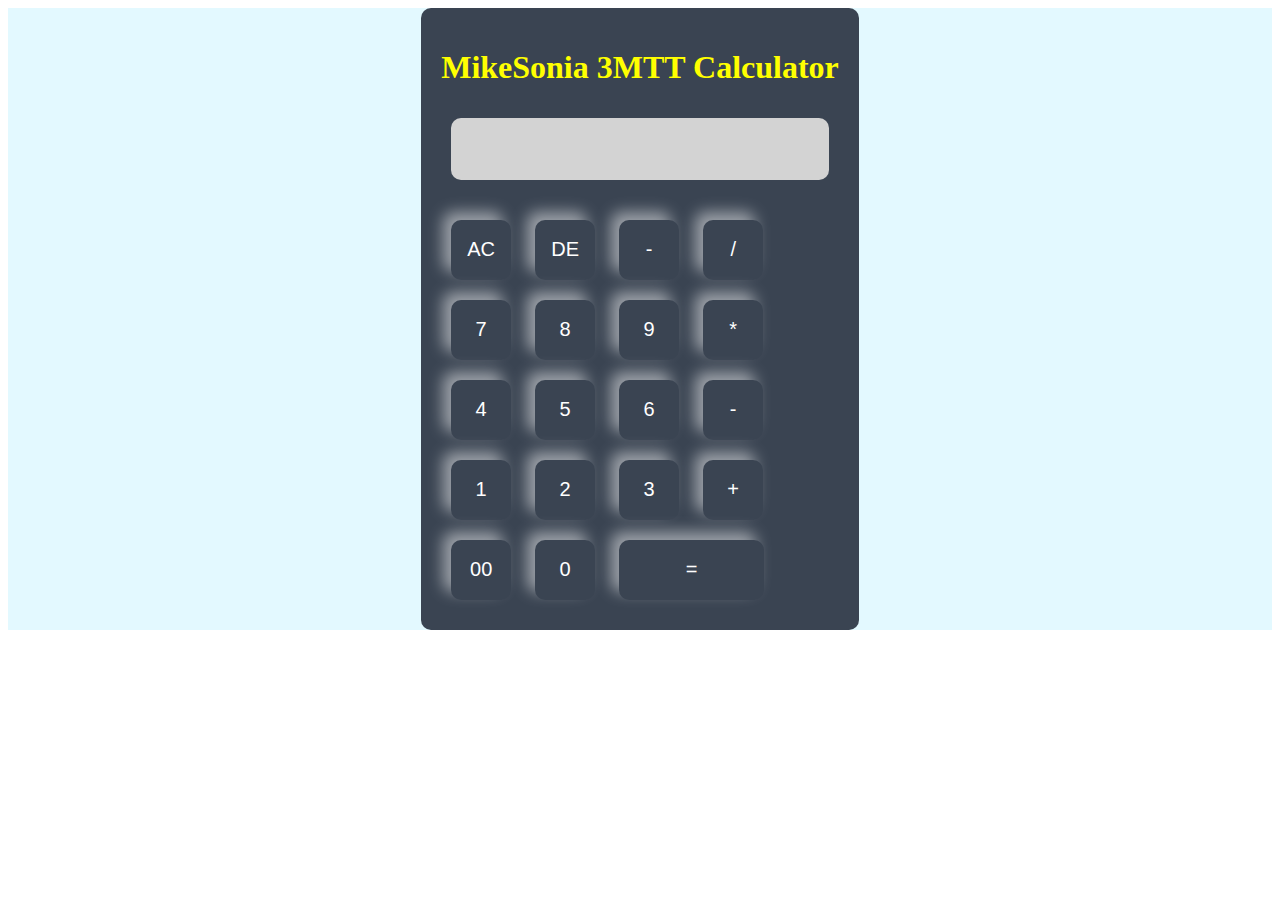
<file: index.html>
<!DOCTYPE html>
<html lang="en">
<head>
    <link rel="stylesheet" href="style.css">
    <meta charset="UTF-8">
    <meta name="viewport" content="width=device-width, initial-scale=1.0">
    <title>MikeSonia 3MTT Calculator</title>
</head>
<body>
    <div class="container">
        <div class="calculator">
            <form>
                <h1>MikeSonia 3MTT Calculator</h1>
                <div class="display">
                    <input type="text" name="display" id="text">
                </div>
                <div>
                    <input type="button" value="AC" onclick="display.value = ' '">
                    <input type="button" value="DE" onclick="display.value = display.value.toString().slice(0,-1)">
                    <input type="button" value="-" onclick="display.value += '-'">
                    <input type="button" value="/" onclick="display.value += '/'">
                </div>
                <div>
                    <input type="button" value="7" onclick="display.value += '7'">
                    <input type="button" value="8" onclick="display.value += '8'">
                    <input type="button" value="9" onclick="display.value += '9'">
                    <input type="button" value="*" onclick="display.value += '*'">
                </div>
                <div>
                    <input type="button" value="4" onclick="display.value += '4'">
                    <input type="button" value="5" onclick="display.value += '5'">
                    <input type="button" value="6" onclick="display.value += '6'">
                    <input type="button" value="-" onclick="display.value += '-'">
                </div>
                <div>
                    <input type="button" value="1" onclick="display.value += '1'">
                    <input type="button" value="2" onclick="display.value += '2'">
                    <input type="button" value="3" onclick="display.value += '3'">
                    <input type="button" value="+" onclick="display.value += '+'">
                </div>
                <div>
                    <input type="button" value="00" onclick="display.value += '00'">
                    <input type="button" value="0" onclick="display.value += '0'">
                    <input type="button" value="=" onclick="display.value = eval(display.value)" class="equal">
                </div>
            </form>
        </div>
        
        </div>   
</body>
</html>
</file>
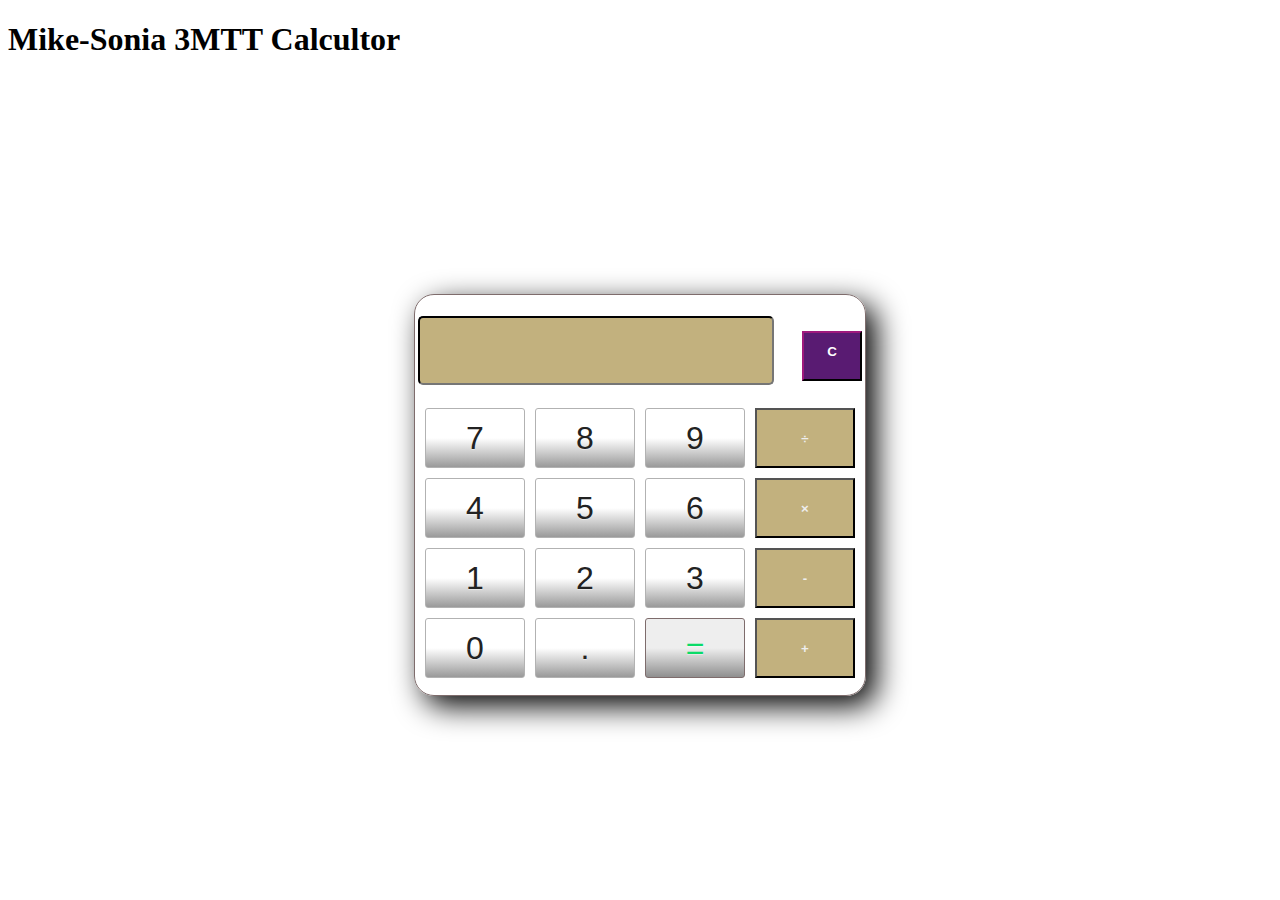
<file: 3mtt calculator assignment/index.html>
<!DOCTYPE html>
<html lang="en">
<head>
    <meta http-equiv="X-UA-Compatible" content="IE=edge">
    <link rel="stylesheet" href="style.css">
    <meta charset="UTF-8">
    <meta name="viewport" content="width=device-width, initial-scale=1.0">
    <title>Document</title>
</head>
<body>
<h1>Mike-Sonia 3MTT Calcultor</h1>
<div class="container">
    <br>
    <table>
        <tr>
            <td colspan="3"><input type="text" id="result" class="screen" style="text-align: right;"></td>
            <td><input type="button" value="C" onclick="clearScreen()" class="clear"></td>
        </tr>
    </table>
    <div class="keys">
        <input type="button" value="7" class="button"onClick=display(7)>
        <input type="button" value="8" class="button"onClick=display(8)>
        <input type="button" value="9" class="button"onClick=display(9)>
        <input type="button" value="÷" class="operator"onClick=display(÷)>
        <input type="button" value="4" class="button"onClick=display(4)>
        <input type="button" value="5" class="button"onClick=display(5)>
        <input type="button" value="6" class="button"onClick=display(6)>
        <input type="button" value="×" class="operator"onClick=display(×)>
        <input type="button" value="1" class="button"onClick=display()>
        <input type="button" value="2" class="button"onClick=display(2)>
        <input type="button" value="3" class="button"onClick=display(3)>
        <input type="button" value="-" class="operator"onClick=display(-)>
        <input type="button" value="0" class="button"onClick=display(0)>
        <input type="button" value="." class="button"onClick=display(.)>
        <input type="button" value="=" class="button equal-sign"onClick=solve()>
        <input type="button" value="+" class="operator"onClick=display(+)>
    </div>
</div>
    <script>index.js</script>
</body>
</html>
</file>
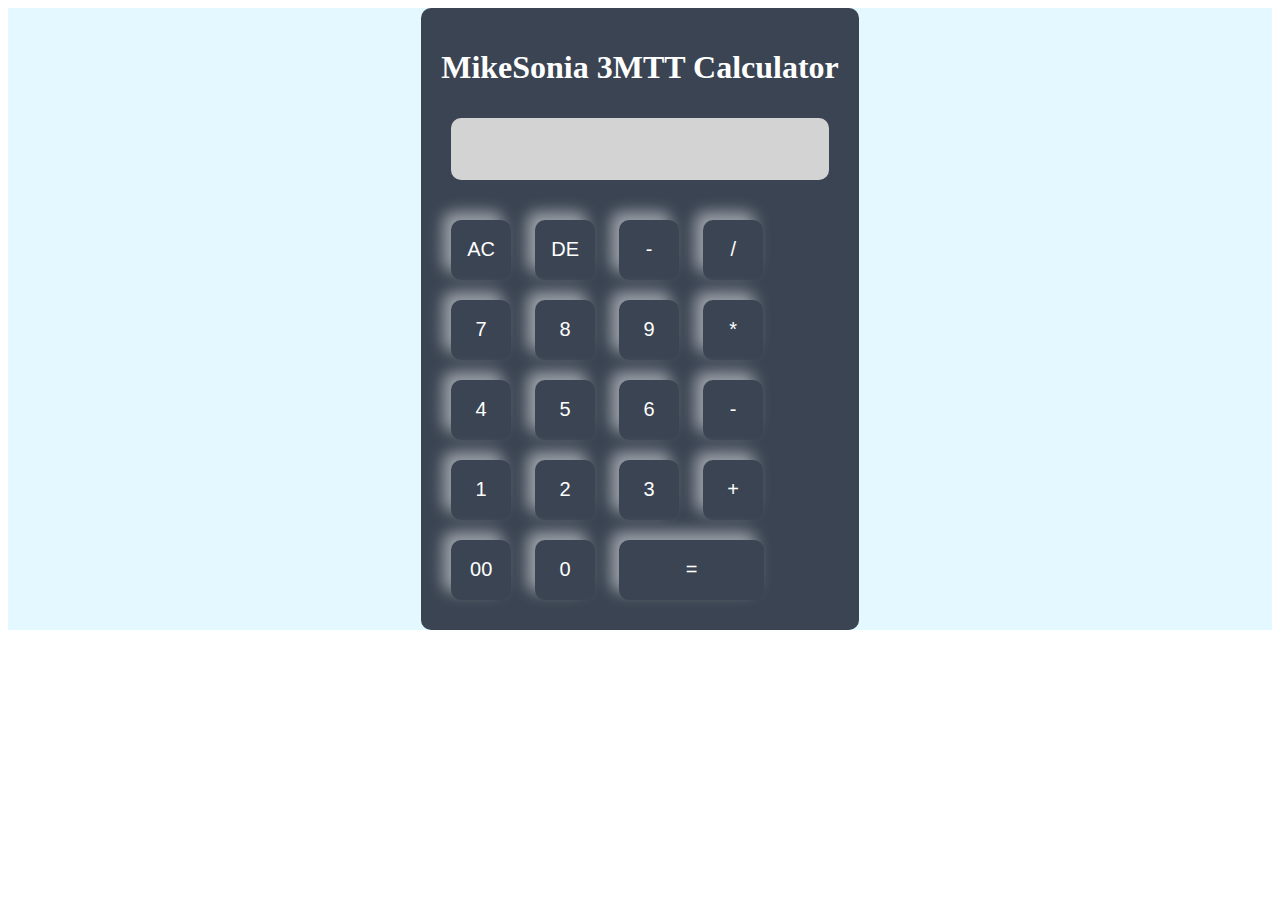
<file: my project two/index.html>
<!DOCTYPE html>
<html lang="en">
<head>
    <link rel="stylesheet" href="style.css">
    <meta charset="UTF-8">
    <meta name="viewport" content="width=device-width, initial-scale=1.0">
    <title>Document</title>
</head>
<body>
    <div class="container">
        <div class="calculator">
            <form>
                <h1>MikeSonia 3MTT Calculator</h1>
                <div class="display">
                    <input type="text" name="display" id="text">
                </div>
                <div>
                    <input type="button" value="AC" onclick="display.value = ' '">
                    <input type="button" value="DE" onclick="display.value = display.value.toString().slice(0,-1)">
                    <input type="button" value="-" onclick="display.value += '-'">
                    <input type="button" value="/" onclick="display.value += '/'">
                </div>
                <div>
                    <input type="button" value="7" onclick="display.value += '7'">
                    <input type="button" value="8" onclick="display.value += '8'">
                    <input type="button" value="9" onclick="display.value += '9'">
                    <input type="button" value="*" onclick="display.value += '*'">
                </div>
                <div>
                    <input type="button" value="4" onclick="display.value += '4'">
                    <input type="button" value="5" onclick="display.value += '5'">
                    <input type="button" value="6" onclick="display.value += '6'">
                    <input type="button" value="-" onclick="display.value += '-'">
                </div>
                <div>
                    <input type="button" value="1" onclick="display.value += '1'">
                    <input type="button" value="2" onclick="display.value += '2'">
                    <input type="button" value="3" onclick="display.value += '3'">
                    <input type="button" value="+" onclick="display.value += '+'">
                </div>
                <div>
                    <input type="button" value="00" onclick="display.value += '00'">
                    <input type="button" value="0" onclick="display.value += '0'">
                    <input type="button" value="=" onclick="display.value = eval(display.value)" class="equal">
                </div>
            </form>
        </div>
        
        </div>
        
    
</body>
</html>
</file>
<file: style.css>
.container{
    width: 100%;
    height: 100hv;
    background-color: #e3f9ff;
    display: flex;
    align-items: center;
    justify-content: center;
    }
    .calculator{
        background-color: #3a4452;
        padding: 20px;
        border-radius: 10px;
    }
    h1{
        color: yellow;
    }
    #text{
        background-color: lightgrey;
        color: green;
    }
    .calculator form input{
        border: 0;
        outline: 0;
        width: 60px;
        height: 60px;
        border-radius: 10px;
        box-shadow: -8px -8px 15px rgba(255, 255, 255, 0.5);
        background: transparent;
        font-size: 20px;
        color: #fff;
        cursor: pointer;
        margin: 10px;
    }
    form .display{
    display: flex;
    justify-content: flex-end;
    margin: 20px 0;
    }
    form .display input{
        text-align: right;
        flex: 1;
        font-size: 45px;
        box-shadow: none;
    }
    form input.equal{
        width: 145px;
    }
</file>
<file: 3mtt calculator assignment/style.css>
.container{
    border: 1px solid #7e6c6c;
    box-shadow:10px 10px 30px 0px rgba(1, 1, 1, 1.5);
    border-radius: 20px;
    position: absolute;
    top: 55%;
    left: 50%;
    transform: translate(-50%, -50%);
    width: 450px;
    height: 400px;

}
caption{
    text-align: center;
    font-weight: 700;
    font-family: arial, sans serif;
    color: rgba(236, 23, 8, 0.753);
    background-color: green;
}
.keys{
    display: grid;
    grid-template-columns: repeat(4, 1fr);
    grid-gap: 10px;
    padding: 10px;
    margin: auto;
}
.button{
    height: 60px;
    padding: 5px;
    background-color: #eee;
    border-radius: 3px;
    border: 1px solid #b2b2b2;
    background-color: transparent;
    font-size: 2rem;
    color: #222;
    background-image: linear-gradient(to bottom, transparent, transparent 50%, rgba(1,1,1, 0.4));
    box-shadow: inset 0 0 0 1px rgba(255,255,255,.05), inset 0 1px 0 0 rgba(255,255,255,.45), inset 0 -1px 0 0 inset 0 -1px 0 0 rgba(255,255,255, .15), 0 1px 0 0 rgba(255,255,255,.15);
    text-shadow: 0 1px rgba(255,255,255,.4);
}
.button:hover{
    background-color: #a05a5a;
    cursor: pointer;
}
.operator {
    color: #eee;
    background-color: #c2b17e;
    font-weight: 800;
}
.operator:hover{
    background-color: rgb(43, 207, 28);
    color: yellow;
    cursor: pointer;
}
.clear {
    background-color: #591b72;
    border-color: #4b0c3b;
    color: white;
    font-weight: 800;
    cursor:pointer;
    width: 60px;
    height: 50px;
    padding-bottom:10px;
}
.clear:hover{
    background-color: #f25412;
}.equal-sign{
    background-color: #eee;
    border-color: #7e6c6c;
    color: #0adb68;
}
.equal-sign:hover{
    background-color: #0adb68;
    color: red;
}
.screen{
    background-color: #c2b17e;
    border-color: #222;
    border-radius: 5px;
    font-weight: 800;
    font-size: 40px;
    width: 50%;
    height: 30%;
    cursor: default;
    padding: 10px;
    padding-left: 40%;
    margin: auto;
    margin-bottom: 10px;
}
</file>
<file: my project two/style.css>
.container{
width: 100%;
height: 100hv;
background-color: #e3f9ff;
display: flex;
align-items: center;
justify-content: center;
}
.calculator{
    background-color: #3a4452;
    padding: 20px;
    border-radius: 10px;
}
h1{
    color: #fff;
}
#text{
    background-color: lightgrey;
    color: green;
}
.calculator form input{
    border: 0;
    outline: 0;
    width: 60px;
    height: 60px;
    border-radius: 10px;
    box-shadow: -8px -8px 15px rgba(255, 255, 255, 0.5);
    background: transparent;
    font-size: 20px;
    color: #fff;
    cursor: pointer;
    margin: 10px;
}
form .display{
display: flex;
justify-content: flex-end;
margin: 20px 0;
}
form .display input{
    text-align: right;
    flex: 1;
    font-size: 45px;
    box-shadow: none;
}
form input.equal{
    width: 145px;
}
</file>
